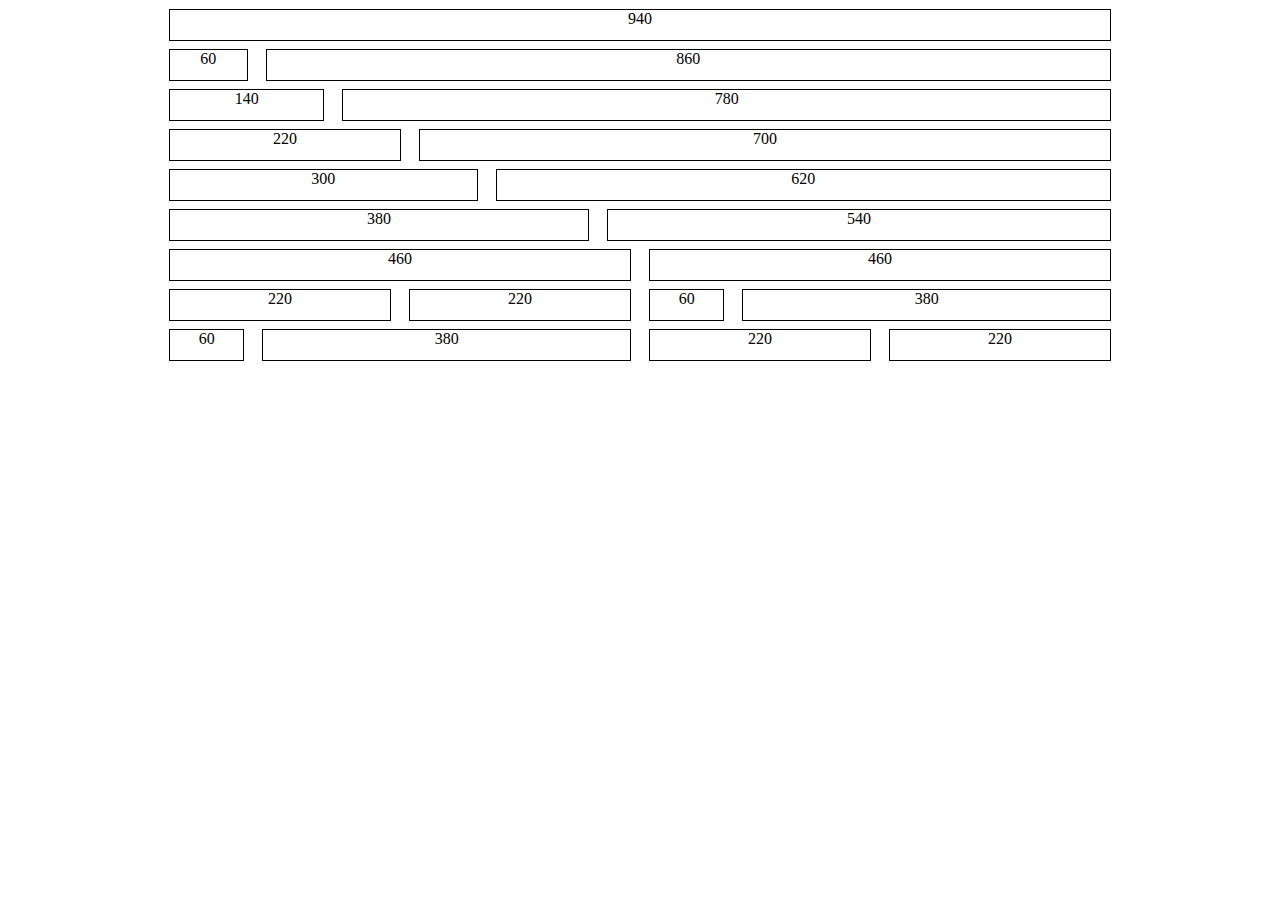
<file: flex/index.html>
<!DOCTYPE html>
<html lang="en">
<head>
  <meta charset="UTF-8">
  <meta name="viewport" content="width=device-width, initial-scale=1.0">
  <link rel="stylesheet" href="style.css">
  <title>Flex</title>
</head>
<body>
  <section id="section">
    <!-- row1 start -->
    <div class="row-container">
      <div class="box box1">940</div>
    </div>
    <!-- row1 end -->

    <!-- row2 start -->
    <div class="row-container">
      <div class="box box2">60</div>
      <!--
      -->
      <div class="box box3">860</div>
    </div>
    <!-- row2 end -->

    <!-- row3 start -->
    <div class="row-container">
      <div class="box box4">140</div>
      <!--
      -->
      <div class="box box5">780</div>
    </div>
    <!-- row3 end -->

    <!-- row4 start -->
    <div class="row-container">
      <div class="box box6">220</div>
      <!--
      -->
      <div class="box box7">700</div>
    </div>
    <!-- row4 end -->

    <!-- row5 start -->
    <div class="row-container">
      <div class="box box8">300</div>
      <!--
      -->
      <div class="box box9">620</div>
    </div>
    <!-- row5 end -->

    <!-- row6 start -->
    <div class="row-container">
      <div class="box box10">380</div>
      <!--
      -->
      <div class="box box11">540</div>
    </div>
    <!-- row6 end -->

    <!-- row7 start -->
    <div class="row-container">
      <div class="box box12">460</div>
      <!--
      -->
      <div class="box box13">460</div>
    </div>
    <!-- row7 end -->

    <!-- row 8 start -->
    <div class="row-container">
      <div class="box box14">220</div>
      <!--
      -->
      <div class="box box15">220</div>
      <!--
  -->
      <div class="box box16">60</div>
      <!--
-->
      <div class="box box17">380</div>
    </div>
    <!-- row 8 end -->

    <!-- row 9 start -->
    <div class="row-container">
      <div class="box box18">60</div>
      <!--
      -->
      <div class="box box19">380</div>
      <!--
      -->
      <div class="box box20">220</div>
      <!--
      -->
      <div class="box box21">220</div>
    </div>
    <!-- row 9 end -->
  </section>
</body>
</html>
</file>
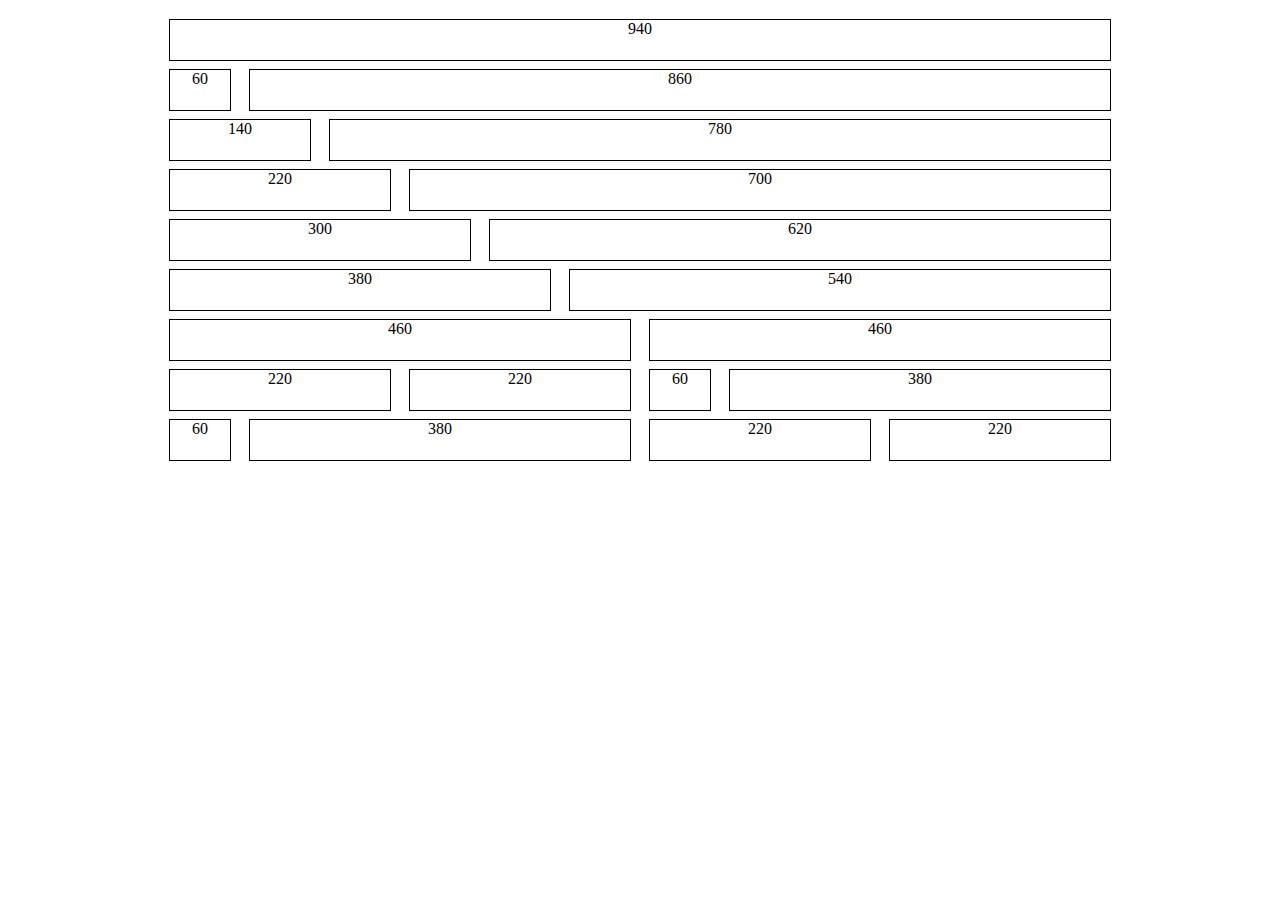
<file: float/index.html>
<!DOCTYPE html>
<html lang="en">
<head>
    <meta charset="UTF-8">
    <meta name="viewport" content="width=device-width, initial-scale=1.0">
    <link rel="stylesheet" href="style.css">
    <title>Document</title>
</head>
<body>
    <section id="section">
        <!-- row1 start -->
        <div class="row-container">
          <div class="box box1">940</div>
        </div>
        <!-- row1 end -->
    
        <!-- row2 start -->
        <div class="row-container">
          <div class="box box2">60</div>
          <!--
          -->
          <div class="box box3">860</div>
        </div>
        <!-- row2 end -->
    
        <!-- row3 start -->
        <div class="row-container">
          <div class="box box4">140</div>
          <!--
          -->
          <div class="box box5">780</div>
        </div>
        <!-- row3 end -->
    
        <!-- row4 start -->
        <div class="row-container">
          <div class="box box6">220</div>
          <!--
          -->
          <div class="box box7">700</div>
        </div>
        <!-- row4 end -->
    
        <!-- row5 start -->
        <div class="row-container">
          <div class="box box8">300</div>
          <!--
          -->
          <div class="box box9">620</div>
        </div>
        <!-- row5 end -->
    
        <!-- row6 start -->
        <div class="row-container">
          <div class="box box10">380</div>
          <!--
          -->
          <div class="box box11">540</div>
        </div>
        <!-- row6 end -->
    
        <!-- row7 start -->
        <div class="row-container">
          <div class="box box12">460</div>
          <!--
          -->
          <div class="box box13">460</div>
        </div>
        <!-- row7 end -->
    
        <!-- row 8 start -->
        <div class="row-container">
          <div class="box box14">220</div>
          <!--
          -->
          <div class="box box15">220</div>
          <!--
      -->
          <div class="box box16">60</div>
          <!--
    -->
          <div class="box box17">380</div>
        </div>
        <!-- row 8 end -->
    
        <!-- row 9 start -->
        <div class="row-container">
          <div class="box box18">60</div>
          <!--
          -->
          <div class="box box19">380</div>
          <!--
          -->
          <div class="box box20">220</div>
          <!--
          -->
          <div class="box box21">220</div>
        </div>
        <!-- row 9 end -->
      </section>
</body>
</html>
</file>
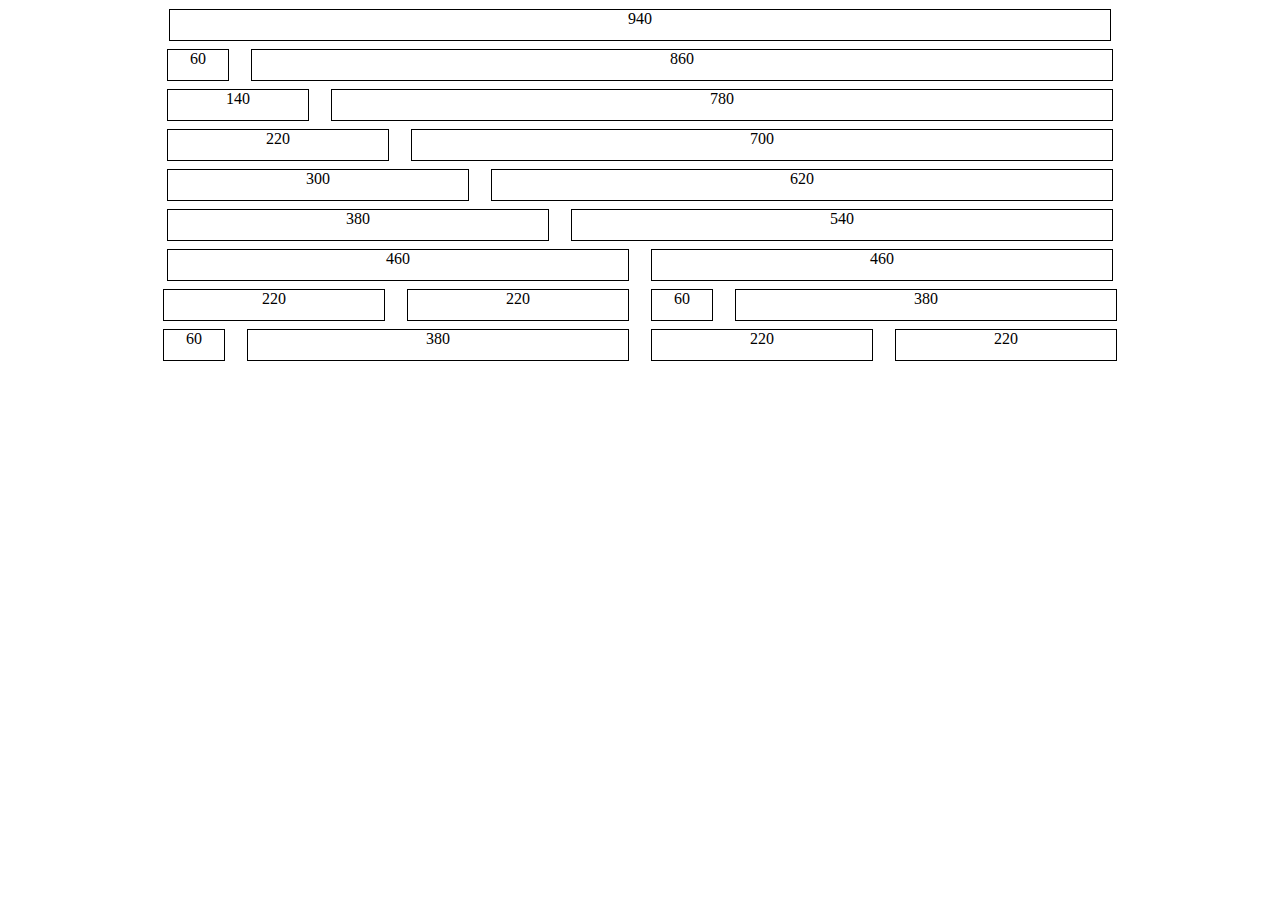
<file: inline-block/index.html>
<!DOCTYPE html>
<html lang="en">
  <head>
    <meta charset="UTF-8" />
    <meta name="viewport" content="width=device-width, initial-scale=1.0" />
    <link rel="stylesheet" href="style.css" />
    <title>12 Columns | Inline</title>
  </head>
  <body>
    <section id="section">
      <!-- row1 start -->
      <div class="row-container">
        <div class="box box1">940</div>
      </div>
      <!-- row1 end -->

      <!-- row2 start -->
      <div class="row-container">
        <div class="box box2">60</div>
        <!--
        -->
        <div class="box box3">860</div>
      </div>
      <!-- row2 end -->

      <!-- row3 start -->
      <div class="row-container">
        <div class="box box4">140</div>
        <!--
        -->
        <div class="box box5">780</div>
      </div>
      <!-- row3 end -->

      <!-- row4 start -->
      <div class="row-container">
        <div class="box box6">220</div>
        <!--
        -->
        <div class="box box7">700</div>
      </div>
      <!-- row4 end -->

      <!-- row5 start -->
      <div class="row-container">
        <div class="box box8">300</div>
        <!--
        -->
        <div class="box box9">620</div>
      </div>
      <!-- row5 end -->

      <!-- row6 start -->
      <div class="row-container">
        <div class="box box10">380</div>
        <!--
        -->
        <div class="box box11">540</div>
      </div>
      <!-- row6 end -->

      <!-- row7 start -->
      <div class="row-container">
        <div class="box box12">460</div>
        <!--
        -->
        <div class="box box13">460</div>
      </div>
      <!-- row7 end -->

      <!-- row 8 start -->
      <div class="row-container">
        <div class="box box14">220</div>
        <!--
        -->
        <div class="box box15">220</div>
        <!--
    -->
        <div class="box box16">60</div>
        <!--
-->
        <div class="box box17">380</div>
      </div>
      <!-- row 8 end -->

      <!-- row 9 start -->
      <div class="row-container">
        <div class="box box18">60</div>
        <!--
        -->
        <div class="box box19">380</div>
        <!--
        -->
        <div class="box box20">220</div>
        <!--
        -->
        <div class="box box21">220</div>
      </div>
      <!-- row 9 end -->
    </section>
  </body>
</html>
</file>
<file: flex/style.css>
* {
    margin: 0;
    padding: 0;
    box-sizing: border-box;
  }

  .row-container{
    width: 940px;
    height: auto;
    margin: auto;
    text-align: center;
    display: flex;
    margin:10px auto;
  }

  .box {
    outline: 1px solid #000;
    height: 30px;
  }

  .box3,.box5,.box7,.box9,.box11,.box13,.box15,.box16,.box17,.box19,.box20,.box21{margin-left: 20px;}

  .box1 {flex: 12;}
  .box2 {flex: 1;}
  .box3 {flex: 11;}
  .box4{flex: 2;}
  .box5{flex: 10;}
  .box6{flex: 3;}
  .box7{flex: 9;}
  .box8{flex:4;}
  .box9{flex:8;}
  .box10{flex:5;}
  .box11{flex:6;}
  .box12{flex:6;}
  .box13{flex:6;}
  .box14{flex:3}
  .box15{flex: 3;}
  .box16{flex: 1;}
  .box17{flex: 5;}
  .box18{flex:1}
  .box19{flex:5}
  .box20{flex: 3;}
  .box21{flex: 3;}
</file>
<file: float/style.css>
*{
    margin:0;
    padding: 0;
    box-sizing: border-box;
}

#section{
    width: 940px;
    height: auto;
    margin: 20px auto;
    text-align: center;

}
.row-container{
   clear: both;
}

.box{
    outline:1px solid #000;
    margin-bottom: 10px;
    height: 40px;
}

.box2,.box4,.box6,.box8,.box10,.box12,.box14,.box15,.box16,.box20,.box18,.box19{float: left;}

.box3,.box5,.box7,.box9,.box11,.box13,.box17,.box21{float: right;margin-left: 20px;}

  /* row 1 */

  .box1 {
    width: 940px;
    }

    /* row 1 end */

    /* row 2 start */
    .box2 {
    width: 60px;
    }

    .box3 {
    width: 860px;
    }

    /* row 2 end */

    /* row 3 start */
    .box4 {
    width: 140px;
    }

    .box5 {
    width: 780px;
    }
    /* row 3 end */

    /* row 4 start */
    .box6 {
    width: 220px;
    }

    .box7 {
    width: 700px;
    }
    /* row 4 end */

    /* row 5 start */
    .box8 {
    width: 300px;
    }

    .box9 {
    width: 620px;
    }
    /* row 5 end */

    /* row 6 start */
    .box10 {
    width: 380px;
    }

    .box11 {
    width: 540px;
    }
    /* row 6 end */

    /* row 7 start */
    .box12 {
    width: 460px;
    }

    .box13 {
    width: 460px;
    }

    /* row 7 end */

    /* row 8 start */
    .box14 {
    width: 220px;
    }

    .box15 {
    width: 220px;
    margin-left: 20px;
    }

    .box16 {
    width: 60px;
    margin-left: 20px;
    }

    .box17 {
    width: 380px;
    
    }
    /* row 8 end */

    /* row 9 start */
    .box18 {
    width: 60px;
   
    }

    .box19 {
    width: 380px;
    margin-left: 20px;
    }

    .box20 {
    width: 220px;
    margin-left: 20px;
    }

    .box21 {
    width: 220px;
    }
    /* row 9 end */
</file>
<file: inline-block/style.css>
#section {
    
    margin: 10px auto;
    text-align: center;
    }

    .box {
    margin-bottom: 10px;
    height: 30px;
    outline: 1px solid black;
    display: inline-block;
    }

    .box3,
    .box5,
    .box7,
    .box9,
    .box11,
    .box13,
    .box15,
    .box16,
    .box17,
    .box19,
    .box20,
    .box21 {
    margin-left: 20px;
    }

    /* row 1 */

    .box1 {
    width: 940px;
    }

    /* row 1 end */

    /* row 2 start */
    .box2 {
    width: 60px;
    }

    .box3 {
    width: 860px;
    }

    /* row 2 end */

    /* row 3 start */
    .box4 {
    width: 140px;
    }

    .box5 {
    width: 780px;
    }
    /* row 3 end */

    /* row 4 start */
    .box6 {
    width: 220px;
    }

    .box7 {
    width: 700px;
    }
    /* row 4 end */

    /* row 5 start */
    .box8 {
    width: 300px;
    }

    .box9 {
    width: 620px;
    }
    /* row 5 end */

    /* row 6 start */
    .box10 {
    width: 380px;
    }

    .box11 {
    width: 540px;
    }
    /* row 6 end */

    /* row 7 start */
    .box12 {
    width: 460px;
    }

    .box13 {
    width: 460px;
    }

    /* row 7 end */

    /* row 8 start */
    .box14 {
    width: 220px;
    }

    .box15 {
    width: 220px;
    }

    .box16 {
    width: 60px;
    }

    .box17 {
    width: 380px;
    }
    /* row 8 end */

    /* row 9 start */
    .box18 {
    width: 60px;
    }

    .box19 {
    width: 380px;
    }

    .box20 {
    width: 220px;
    }

    .box21 {
    width: 220px;
    }
    /* row 9 end */
</file>
